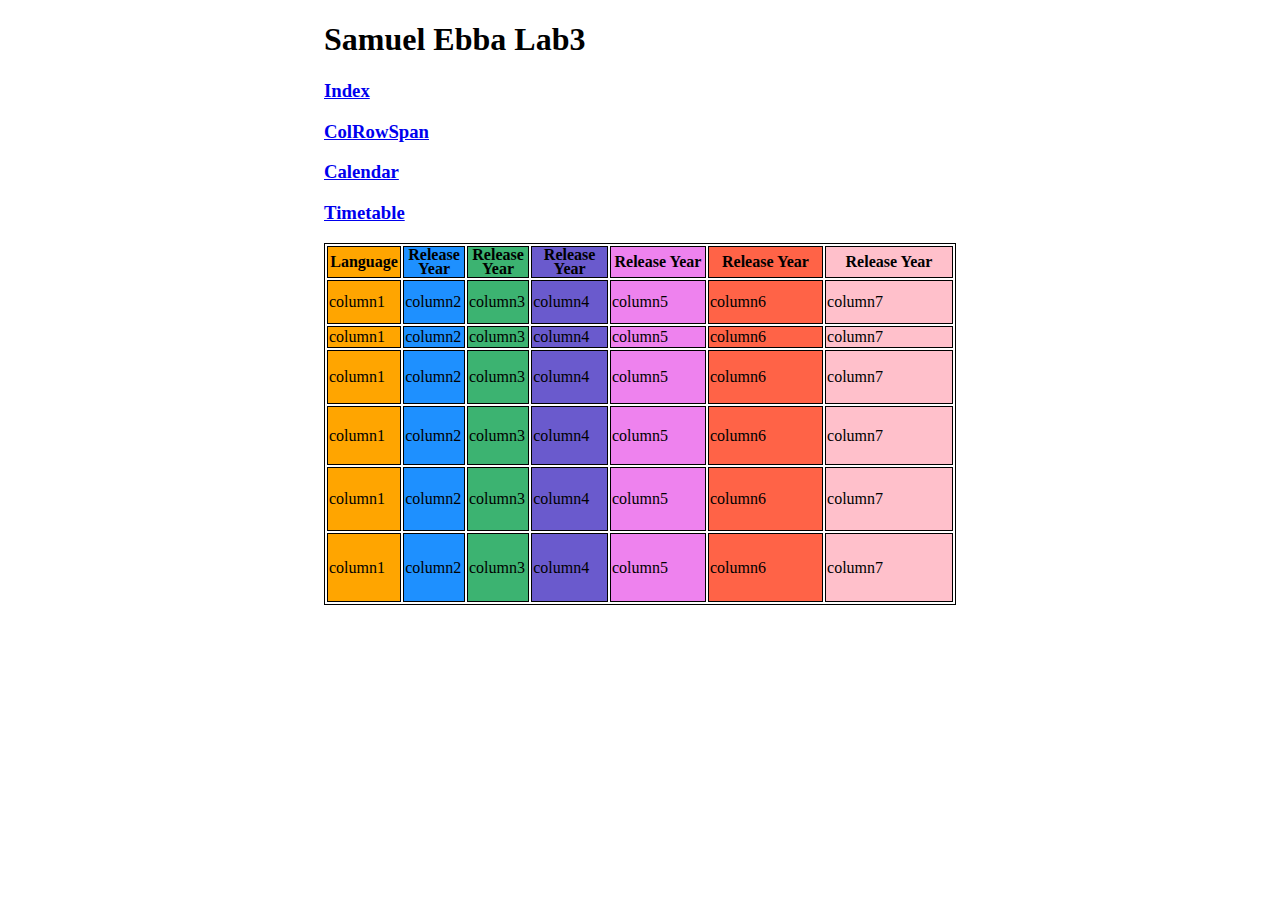
<file: Lab3/index.html>
<!DOCTYPE html>
<html>
   <head>
        <title>Lab3 Web Page</title>
      <style>
         table, th, td {
            border: 1px solid black;}


        #container {
           width:50%; 
           margin:0 auto;
        }
        #column1{
            background-color:Orange;
            width: 10%;
        }
        #column2{
            background-color:DodgerBlue;
            width: 7%;
        }
        #column3{
            background-color:MediumSeaGreen;
            width:  9%;
        }
        #column4{
            background-color:SlateBlue;
            width: 12%;
        }
        #column5{
            background-color:Violet;
            width:  15%;
        }
        #column6{
            background-color:Tomato;
            width:  18%;
        }
        #column7{
            background-color:pink;
            width : 20%;
        }

        #row1{
            line-height: 14px;
        }
        #row2{
            line-height: 40px;
        }
        #row3{
            line-height: 44px;
        }
        #row4{
            line-height: 50px;
        }
        #row5{
            line-height: 55px;
        }
        #row6{
            line-height: 60px;
        }
        #row7{
            line-height: 65px;
        }
         
      </style>
   </head>  

   <body>
       <div id="container">
        <h1>Samuel Ebba Lab3</h1>

        <h3><a href=http://yummify.me/CST8238/Lab3/index.html>Index</a></h3>
        <h3><a href=http://yummify.me/CST8238/Lab3/ColRowSpan.html>ColRowSpan</a></h3>
        <h3><a href=http://yummify.me/CST8238/Lab3/Calendar.html>Calendar</a></h3>
        <h3><a href=http://yummify.me/CST8238/Lab3/Timetable.html>Timetable</a></h3>


      <table>
         <tr id="row1">
            <th style="background-color:Orange" >Language</th>
            <th style="background-color:DodgerBlue" >Release Year</th>
            <th style="background-color:MediumSeaGreen" >Release Year</th>
            <th style="background-color:SlateBlue" >Release Year</th>
            <th style="background-color:Violet"  >Release Year</th>
            <th  style="background-color:Tomato" >Release Year</th>
            <th style="background-color:pink" > Release Year</th>
         </tr>
         <tr id="row2">
            <td id="column1">column1</td>
            <td id="column2">column2</td>
            <td id="column3">column3</td>
            <td id="column4">column4</td>
            <td id="column5">column5</td>
            <td id="column6">column6</td>
            <td id="column7">column7</td>
         </tr id="row3">
         <tr>
                <td id="column1">column1</td>
                <td id="column2">column2</td>
                <td id="column3">column3</td>
                <td id="column4">column4</td>
                <td id="column5">column5</td>
                <td id="column6">column6</td>
                <td id="column7">column7</td>
             </tr>
             <tr id="row4"> 
                    <td id="column1">column1</td>
                    <td id="column2">column2</td>
                    <td id="column3">column3</td>
                    <td id="column4">column4</td>
                    <td id="column5">column5</td>
                    <td id="column6">column6</td>
                    <td id="column7">column7</td>
                 </tr>
                 <tr id="row5">
                        <td id="column1">column1</td>
                        <td id="column2">column2</td>
                        <td id="column3">column3</td>
                        <td id="column4">column4</td>
                        <td id="column5">column5</td>
                        <td id="column6">column6</td>
                        <td id="column7">column7</td>
                     </tr>
                     <tr id="row6">
                            <td id="column1">column1</td>
                            <td id="column2">column2</td>
                            <td id="column3">column3</td>
                            <td id="column4">column4</td>
                            <td id="column5">column5</td>
                            <td id="column6">column6</td>
                            <td id="column7">column7</td>
                         </tr>
                         <tr id="row7">
                                <td id="column1">column1</td>
                                <td id="column2">column2</td>
                                <td id="column3">column3</td>
                                <td id="column4">column4</td>
                                <td id="column5">column5</td>
                                <td id="column6">column6</td>
                                <td id="column7">column7</td>
                             </tr>
      </table>
    </div>
   </body>
</html>
</file>
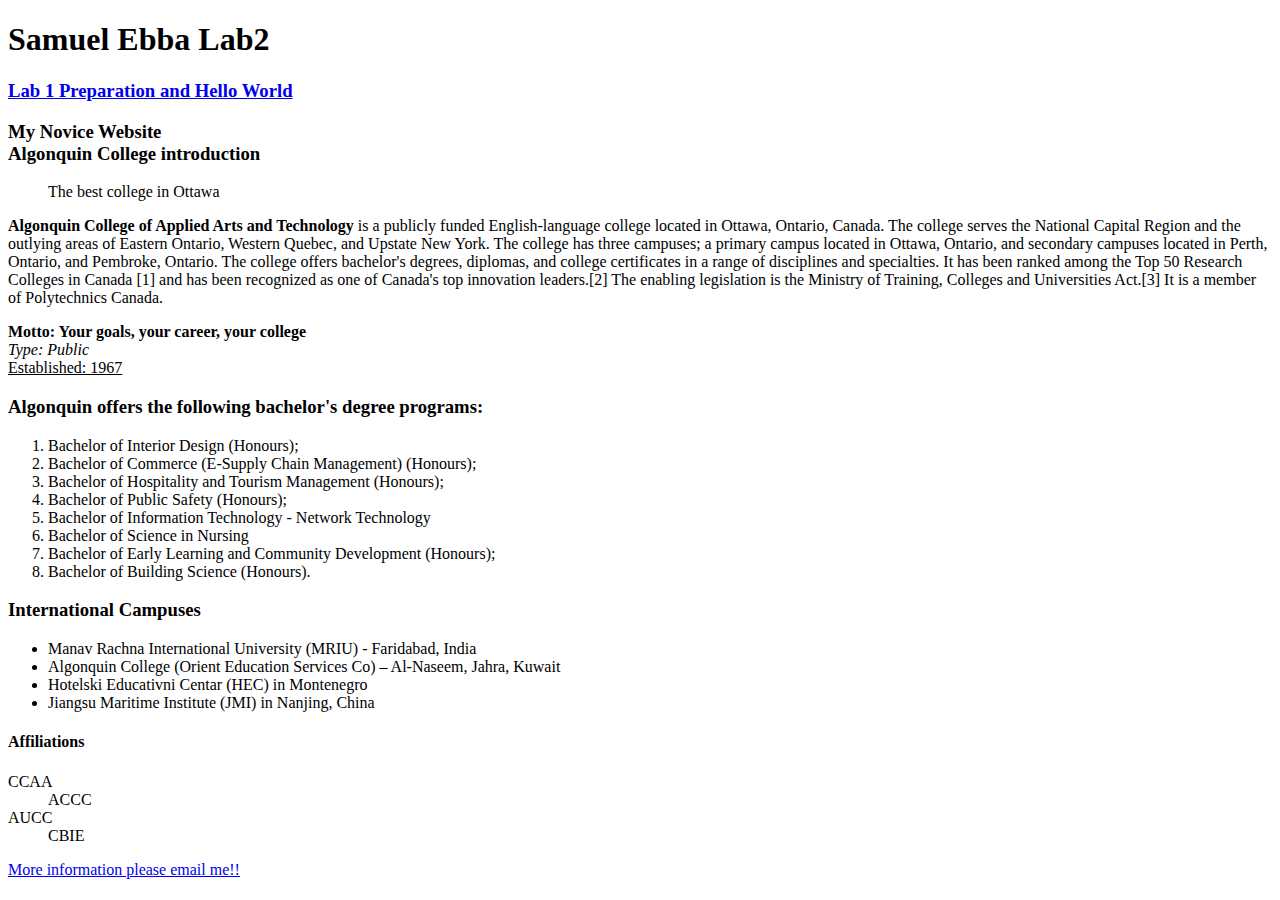
<file: CST8238/Lab2/index.html>
<!DOCTYPE html>
<html>

        <head>
                <title>Lab2 My First Web Page</title>
            </head>
        
<body>

<h1>Samuel Ebba Lab2</h1>

<h3><a href=http://yummify.me/CST8238/Lab1/index.html>Lab 1 Preparation and Hello World</a></h3>

<h3>My Novice Website <br>Algonquin College introduction</h3>

<blockquote>The best college in Ottawa </blockquote>

<p><strong>Algonquin College of Applied Arts and Technology</strong> is a publicly funded English-language college located in Ottawa, Ontario, Canada. The college serves the National Capital Region and the outlying areas of Eastern Ontario, Western Quebec, and Upstate New York. The college has three campuses; a primary campus located in Ottawa, Ontario, and secondary campuses located in Perth, Ontario, and Pembroke, Ontario. The college offers bachelor's degrees, diplomas, and college certificates in a range of disciplines and specialties. It has been ranked among the Top 50 Research Colleges in Canada [1] and has been recognized as one of Canada's top innovation leaders.[2] The enabling legislation is the Ministry of Training, Colleges and Universities Act.[3] It is a member of Polytechnics Canada.</p>


        <b>Motto: Your goals, your career, your college</b><br>
        <i>Type: Public</i><br>
        <u>Established: 1967</u><br>

        <h3>Algonquin offers the following bachelor's degree programs:</h3>
        <ol>
                <li>Bachelor of Interior Design (Honours);</li>
                <li>Bachelor of Commerce (E-Supply Chain Management) (Honours);</li>
                <li>Bachelor of Hospitality and Tourism Management (Honours);</li>
                <li>Bachelor of Public Safety (Honours);</li>
                <li>Bachelor of Information Technology - Network Technology</li>
                <li>Bachelor of Science in Nursing</li>
                <li>Bachelor of Early Learning and Community Development (Honours); </li>
                <li>Bachelor of Building Science (Honours). </li>
              </ol>
              <h3>International Campuses</h3>
              <ul>
                    <li>Manav Rachna International University (MRIU) - Faridabad, India</li>
                    <li>Algonquin College (Orient Education Services Co) – Al-Naseem, Jahra, Kuwait</li>
                    <li>Hotelski Educativni Centar (HEC) in Montenegro</li>
                    <li>Jiangsu Maritime Institute (JMI) in Nanjing, China</li>
                  </ul>
                 
                  <h4>Affiliations</h4>
                  <dl>
                     <dt>CCAA</dt>
                     <dd>ACCC</dd>
                     <dt>AUCC</dt>
                     <dd>CBIE</dd>
                 </dl>

                 <a href=mailto:samuelebba@algonquincollege.com>More information please email me!!</a>
                 

</body>
</html>
</file>
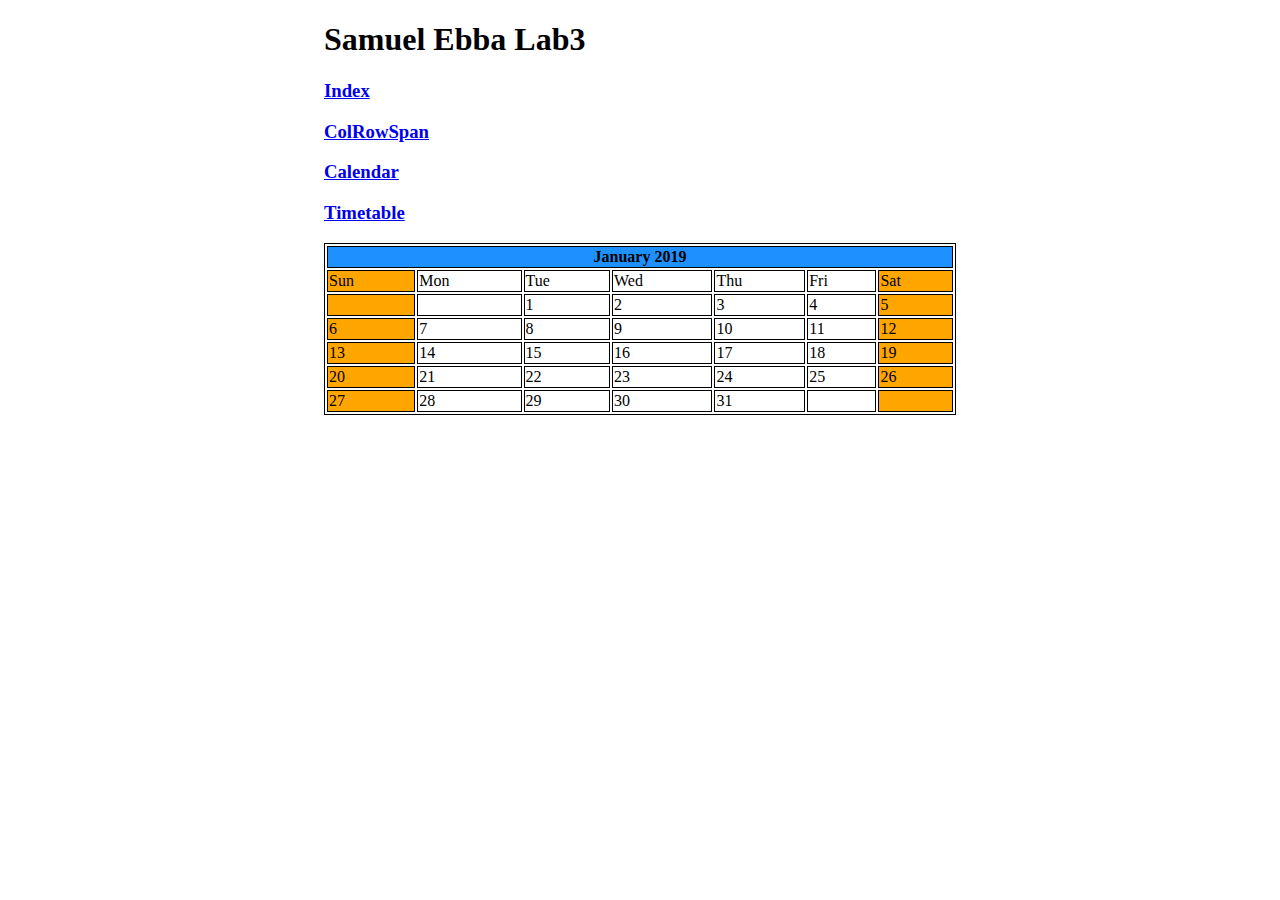
<file: Lab3/Calendar.html>
<!DOCTYPE html>
<html>
   <head>
        <title>Lab3 Web Page</title>
      <style>
         table, th, td {
            border: 1px solid black;}


        #container{
           width:50%; 
           margin:0 auto;
        }
        #column1{
            background-color:Orange;
            
        }
        
        
        #column7{
            background-color:Orange;
         
        }
         
      </style>
   </head>  

   <body>
       <div id="container">
        <h1>Samuel Ebba Lab3</h1>
        
        <h3><a href=http://yummify.me/CST8238/Lab3/index.html>Index</a></h3>
        <h3><a href=http://yummify.me/CST8238/Lab3/ColRowSpan.html>ColRowSpan</a></h3>
        <h3><a href=http://yummify.me/CST8238/Lab3/Calendar.html>Calendar</a></h3>
        <h3><a href=http://yummify.me/CST8238/Lab3/Timetable.html>Timetable</a></h3>


      <table width="100%">
         <tr id="row1">
            <th colspan ="7" style="background-color:DodgerBlue" >January 2019</th>
        
         </tr>
         <tr id="row2">
            <td id="column1">Sun</td>
            <td id="column2">Mon</td>
            <td id="column3">Tue</td>
            <td id="column4">Wed</td>
            <td id="column5">Thu</td>
            <td id="column6">Fri</td>
            <td id="column7">Sat</td>
         </tr id="row3">
         <tr>
                <td id="column1"> </td>
                <td id="column2"> </td>
                <td id="column3">1</td>
                <td id="column4">2</td>
                <td id="column5">3</td>
                <td id="column6">4</td>
                <td id="column7">5</td>
             </tr>
             <tr id="row4"> 
                    <td id="column1">6</td>
                    <td id="column2">7</td>
                    <td id="column3">8</td>
                    <td id="column4">9</td>
                    <td id="column5">10</td>
                    <td id="column6">11</td>
                    <td id="column7">12</td>
                 </tr>
                 <tr id="row5">
                        <td id="column1">13</td>
                        <td id="column2">14</td>
                        <td id="column3">15</td>
                        <td id="column4">16</td>
                        <td id="column5">17</td>
                        <td id="column6">18</td>
                        <td id="column7">19</td>
                     </tr>
                     <tr id="row6">
                            <td id="column1">20</td>
                            <td id="column2">21</td>
                            <td id="column3">22</td>
                            <td id="column4">23</td>
                            <td id="column5">24</td>
                            <td id="column6">25</td>
                            <td id="column7">26</td>
                         </tr>
                         <tr id="row7">
                                <td id="column1">27</td>
                                <td id="column2">28</td>
                                <td id="column3">29</td>
                                <td id="column4">30</td>
                                <td id="column5">31</td>
                                <td id="column6"> </td>
                                <td id="column7">  </td>
                             </tr>
      </table>
    </div>
   </body>
</html>
</file>
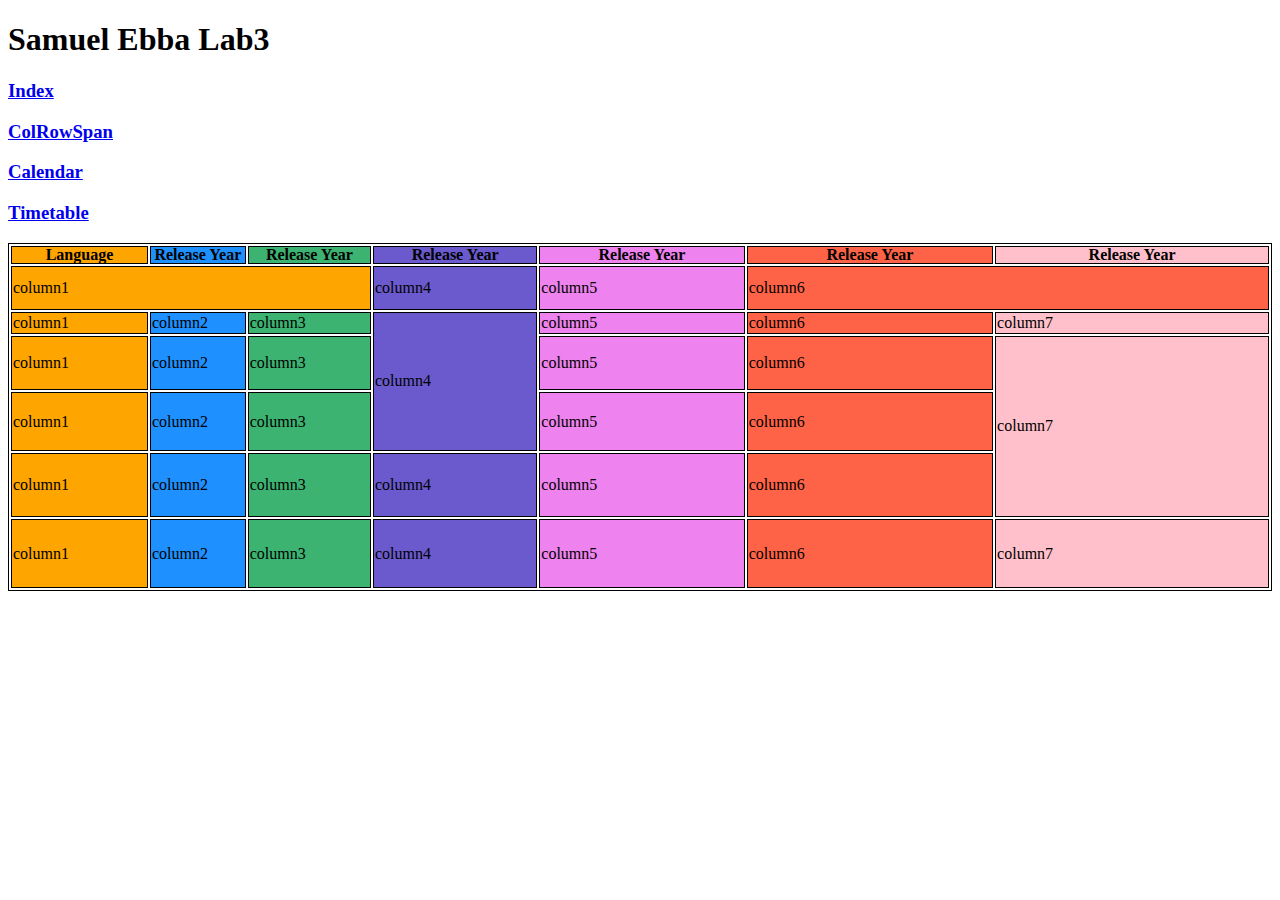
<file: Lab3/ColRowSpan.html>
<!DOCTYPE html>
<html>
   <head>
        <title>Lab3 Web Page</title>
      <style>
         table, th, td {
            border: 1px solid black;}


        #container {
           width:100%; 
           margin:0 auto;
        }
        #column1{
            background-color:Orange;
            width: 10%;
        }
        #column2{
            background-color:DodgerBlue;
            width: 7%;
        }
        #column3{
            background-color:MediumSeaGreen;
            width:  9%;
        }
        #column4{
            background-color:SlateBlue;
            width: 12%;
        }
        #column5{
            background-color:Violet;
            width:  15%;
        }
        #column6{
            background-color:Tomato;
            width:  18%;
        }
        #column7{
            background-color:pink;
            width : 20%;
        }

        #row1{
            line-height: 14px;
        }
        #row2{
            line-height: 40px;
        }
        #row3{
            line-height: 44px;
        }
        #row4{
            line-height: 50px;
        }
        #row5{
            line-height: 55px;
        }
        #row6{
            line-height: 60px;
        }
        #row7{
            line-height: 65px;
        }
         
      </style>
   </head>  

   <body>
       <div id="container">
        <h1>Samuel Ebba Lab3</h1>

        <h3><a href=http://yummify.me/CST8238/Lab3/index.html>Index</a></h3>
        <h3><a href=http://yummify.me/CST8238/Lab3/ColRowSpan.html>ColRowSpan</a></h3>
        <h3><a href=http://yummify.me/CST8238/Lab3/Calendar.html>Calendar</a></h3>
        <h3><a href=http://yummify.me/CST8238/Lab3/Timetable.html>Timetable</a></h3>


      <table>
         <tr id="row1">
            <th style="background-color:Orange" >Language</th>
            <th style="background-color:DodgerBlue" >Release Year</th>
            <th style="background-color:MediumSeaGreen" >Release Year</th>
            <th style="background-color:SlateBlue" >Release Year</th>
            <th style="background-color:Violet"  >Release Year</th>
            <th  style="background-color:Tomato" >Release Year</th>
            <th style="background-color:pink" > Release Year</th>
         </tr>
         <tr id="row2">
            <td colspan="3" id="column1">column1</td>
            <td id="column4">column4</td>
            <td id="column5">column5</td>
            <td colspan="2" id="column6">column6</td>
           
         </tr id="row3">
         <tr>
                <td id="column1">column1</td>
                <td id="column2">column2</td>
                <td id="column3">column3</td>
                <td  rowspan="3" id="column4">column4</td>
                <td id="column5">column5</td>
                <td id="column6">column6</td>
                <td id="column7">column7</td>
             </tr>
             <tr id="row4"> 
                    <td id="column1">column1</td>
                    <td id="column2">column2</td>
                    <td id="column3">column3</td>
                
                    <td id="column5">column5</td>
                    <td id="column6">column6</td>
                    <td rowspan="3" id="column7">column7</td>
                 </tr>
                 <tr id="row5">
                        <td id="column1">column1</td>
                        <td id="column2">column2</td>
                        <td id="column3">column3</td>
                      
                        <td id="column5">column5</td>
                        <td id="column6">column6</td>
                      
                     </tr>
                     <tr id="row6">
                            <td id="column1">column1</td>
                            <td id="column2">column2</td>
                            <td id="column3">column3</td>
                            <td id="column4">column4</td>
                            <td id="column5">column5</td>
                            <td id="column6">column6</td>
                            
                         </tr>
                         <tr id="row7">
                                <td id="column1">column1</td>
                                <td id="column2">column2</td>
                                <td id="column3">column3</td>
                                <td id="column4">column4</td>
                                <td id="column5">column5</td>
                                <td id="column6">column6</td>
                                <td id="column7">column7</td>
                             </tr>
      </table>
    </div>
   </body>
</html>
</file>
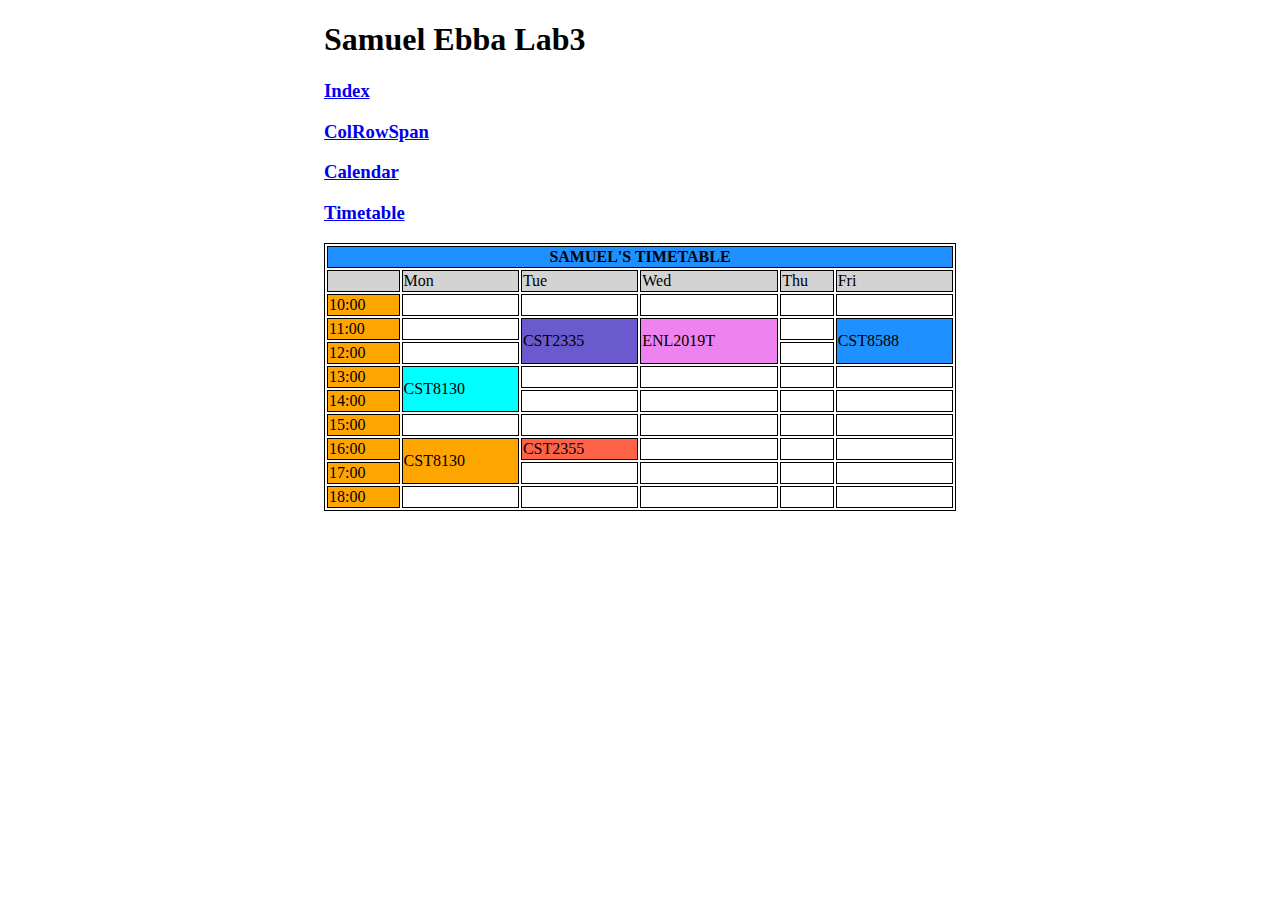
<file: Lab3/Timetable.html>
<!DOCTYPE html>
<html>
   <head>
        <title>Lab3 Web Page</title>
      <style>
         table, th, td {
            border: 1px solid black;}


        #container{
           width:50%; 
           margin:0 auto;
        }
        #column1{
            background-color:Orange;
            
        }
        
        
        #column7{
            background-color:Orange;
         
        }
         
      </style>
   </head>  

   <body>
       <div id="container">
        <h1>Samuel Ebba Lab3</h1>

        <h3><a href=http://yummify.me/CST8238/Lab1/index.html>Index</a></h3>
        <h3><a href=http://yummify.me/CST8238/Lab1/index.html>ColRowSpan</a></h3>
        <h3><a href=http://yummify.me/CST8238/Lab1/index.html>Calendar</a></h3>
        <h3><a href=http://yummify.me/CST8238/Lab1/index.html>Timetable</a></h3>


      <table width="100%">
         <tr id="row1">
            <th colspan ="7" style="background-color:DodgerBlue" >SAMUEL'S TIMETABLE</th>
        
         </tr>
         <tr id="row2">
            <td style="background-color: LightGray" id="column1"> </td>
            <td style="background-color: LightGray" id="column2">Mon</td>
            <td style="background-color: LightGray" id="column3">Tue</td>
            <td style="background-color: LightGray" id="column4">Wed</td>
            <td style="background-color: LightGray" id="column5">Thu</td>
            <td style="background-color: LightGray" id="column6">Fri</td>
          
         </tr id="row3">
         <tr>
                <td id="column1">10:00</td>
                <td id="column2"> </td>
                <td id="column3"> </td>
                <td id="column4"> </td>
                <td id="column5"> </td>
                <td id="column6"> </td>
              
             </tr>
             <tr id="row4"> 
                    <td id="column1">11:00</td>
                    <td id="column2"> </td>
                    <td rowspan ="2"style="background-color: SlateBlue" id="column3"> CST2335 </td>
                    <td  rowspan ="2" style="background-color: Violet" id="column4"> ENL2019T</td>
                    <td id="column5"> </td>
                    <td rowspan ="2"  rowspan ="2" style="background-color: DodgerBlue"id="column6"> CST8588 </td>
                    
                 </tr>
                 <tr id="row5">
                        <td id="column1">12:00</td>
                        <td id="column2"> </td>
                                           
                                           
                                            <td id="column5"> </td>
                                            
                        
                     </tr>
                     <tr id="row6">
                            <td id="column1">13:00</td>
                            <td rowspan="2" style="background-color: aqua"id="column2"> CST8130</td>
                                            <td id="column3"> </td>
                                            <td id="column4"> </td>
                                            <td id="column5"> </td>
                                            <td id="column6"> </td>
                            
                         </tr>
                         <tr id="row7">
                                <td id="column1">14:00</td>
                               
                                            <td id="column3"> </td>
                                            <td id="column4"> </td>
                                            <td id="column5"> </td>
                                            <td id="column6"> </td>
                                
                             </tr>
                             <tr id="row8">
                                    <td id="column1"> 15:00</td>
                                    <td id="column2"> </td>
                                    <td id="column3"> </td>
                                    <td id="column4"> </td>
                                    <td id="column5"> </td>
                                    <td id="column6"> </td>
                                    
                                 </tr>
                                 <tr id="row9">
                                        <td id="column1">16:00 </td>
                                        <td rowspan="2" style="background-color: Orange" id="column2">CST8130 </td>
                                        <td style="background-color: Tomato" id="column3">CST2355</td>
                                        <td id="column4"> </td>
                                        <td id="column5"> </td>
                                        <td id="column6"> </td>
                                        
                                     </tr>
                                     <tr id="row10">
                                            <td id="column1">17:00</td>
                                           
                                            <td id="column3"> </td>
                                            <td id="column4"> </td>
                                            <td id="column5"> </td>
                                            <td id="column6"> </td>
                                            
                                         </tr>
                                         <tr id="row11">
                                                <td id="column1">18:00</td>
                                                <td id="column2"> </td>
                                                <td id="column3"> </td>
                                                <td id="column4"> </td>
                                                <td id="column5"> </td>
                                                <td id="column6"> </td>
                                                
                                             </tr>
      </table>
    </div>
   </body>
</html>
</file>
